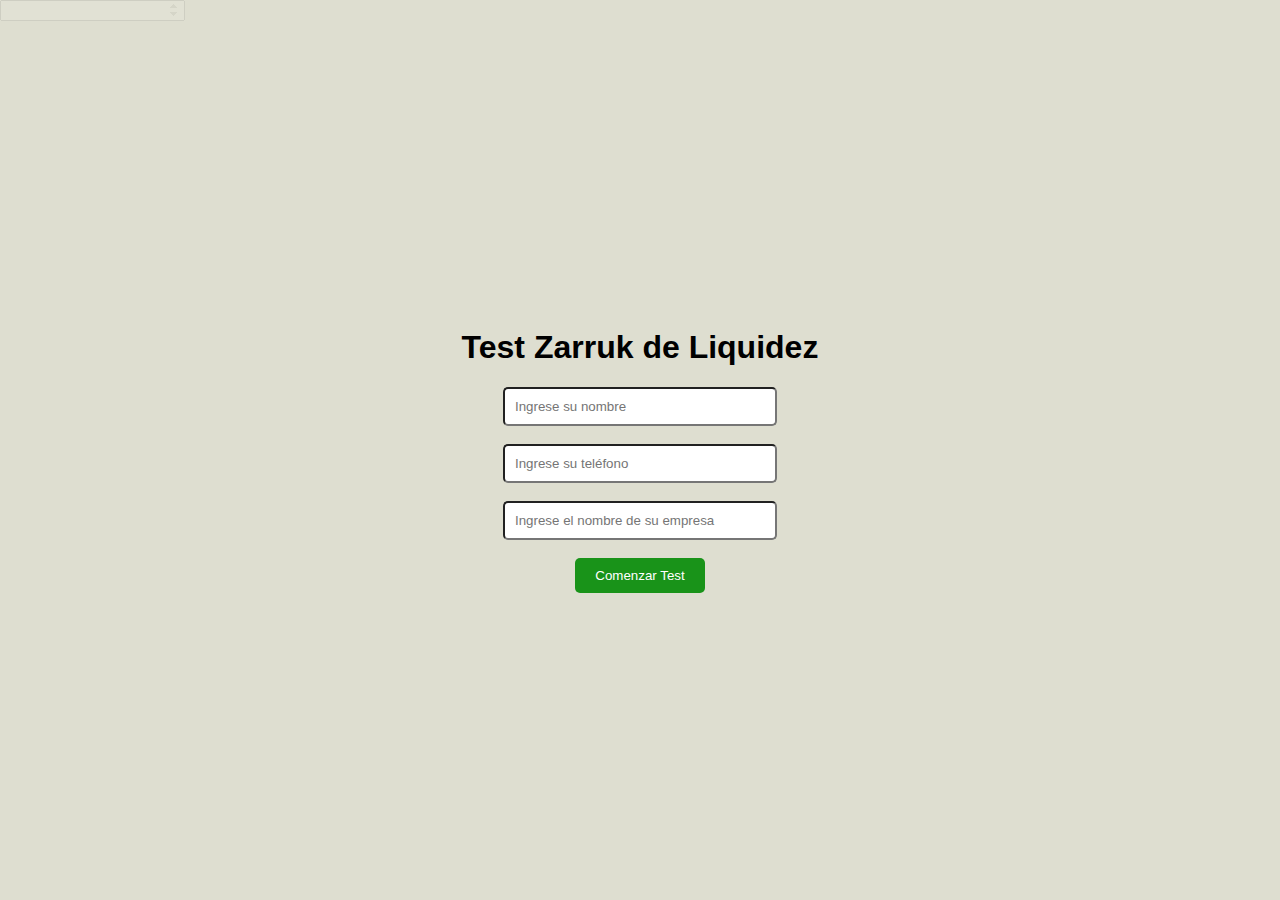
<file: index.html>
<!DOCTYPE html>
<html lang="en">
<head>
    <meta charset="UTF-8">
    <meta name="viewport" content="width=device-width, initial-scale=1.0">
    <link rel="stylesheet" href="css/indexstyle.css">
    <title>Test Zarruk de Liquidez</title>
</head>
<body>
</head>
<body>

    <input type="number" id="secretCode" style="opacity: 0.1; position: absolute; top: 0; left: 0;">


    <div class="container">
        <h1>Test Zarruk de Liquidez</h1>
        <form name="nameForm" method="POST" data-netlify="true" action="./test.html" id="nameForm">
            <input type="text" id="nameInput" name="userName" required pattern="[A-Za-z\s]+" placeholder="Ingrese su nombre" title="Por favor, ingrese sólo letras y espacios.">
            <br><br>
            <input type="text" id="phoneInput" name="userPhone" required pattern="\d+" placeholder="Ingrese su teléfono" title="Por favor, ingrese sólo números.">
            <br><br>
            <input type="text" id="companyInput" name="userCompany" required placeholder="Ingrese el nombre de su empresa">
            <br><br>
            <button type="submit">Comenzar Test</button>
        </form>
              
    </div>

<script src="js/indexjs.js"></script>
</body>
</html>
</body>
</html>
</file>
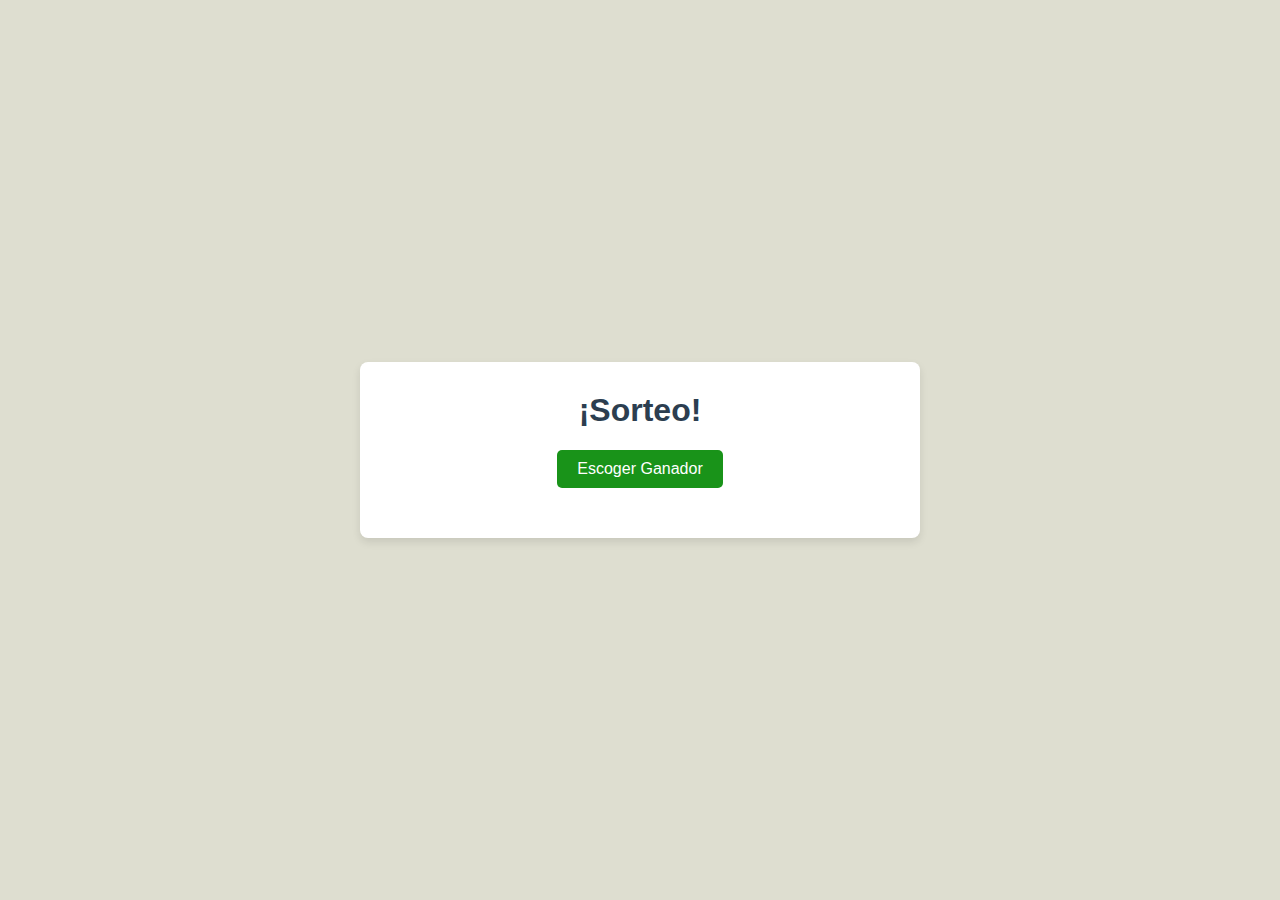
<file: sorteo.html>
<!DOCTYPE html>
<html lang="en">
<head>
    <meta charset="UTF-8">
    <meta name="viewport" content="width=device-width, initial-scale=1.0">
    <link rel="stylesheet" href="css/sorteo.css">
    <title>Sorteo</title>
</head>
<body>

    <div class="container">
        <h1>¡Sorteo!</h1>
        <button id="startDraw">Escoger Ganador</button>
        <h2 id="winnerName"></h2>
    </div>

    <script src="js/sorteo.js"></script>
</body>
</html>
</file>
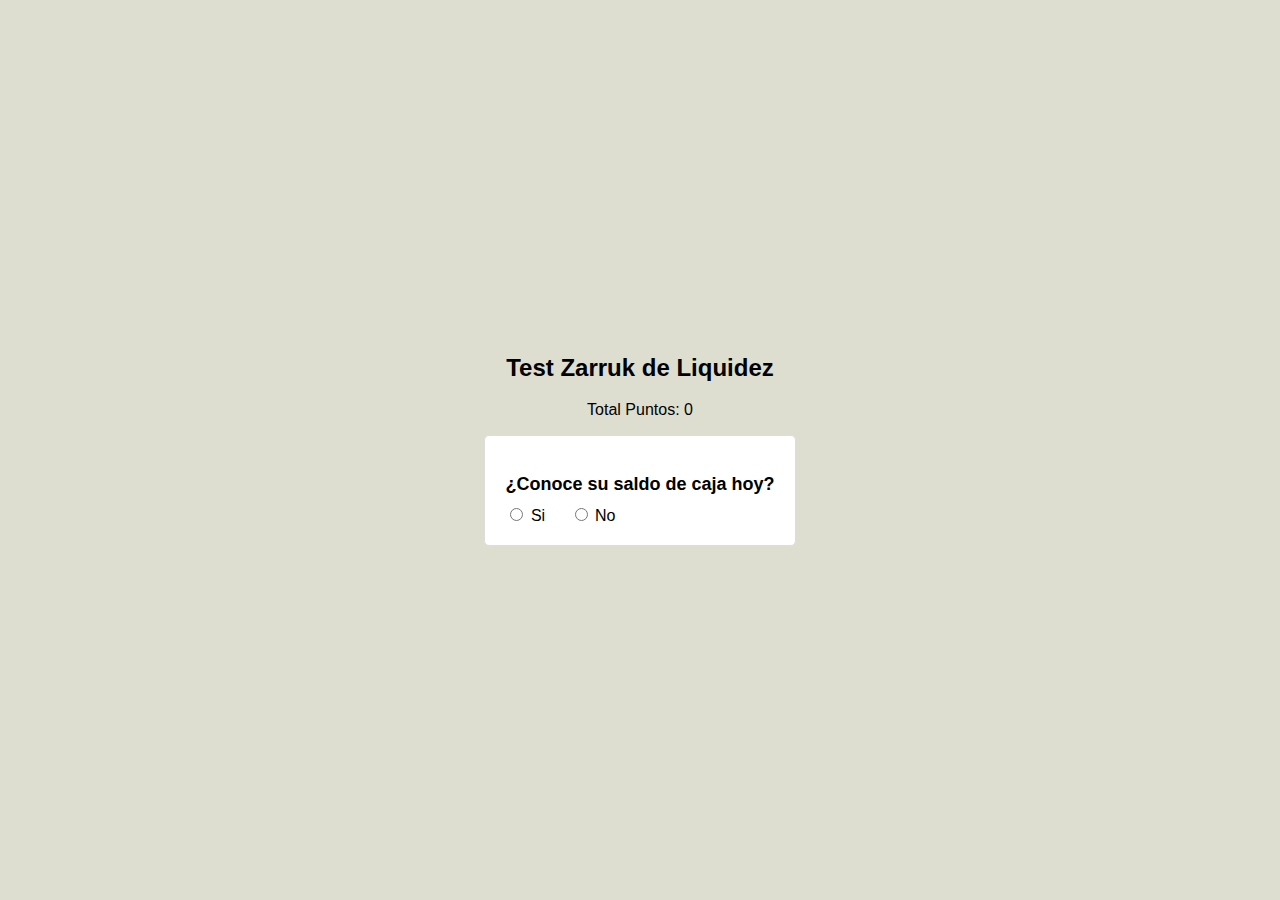
<file: test.html>
<!DOCTYPE html>
<html lang="en">
<head>
    <meta charset="UTF-8">
    <meta name="viewport" content="width=device-width, initial-scale=1.0">
    <title>Test</title>
    <link rel="stylesheet" href="css/teststyle.css">
</head>
<body>

    <div class="container" id="question-container">
        <h2>Test Zarruk de Liquidez</h2>
        <p id="puntos">Total Puntos: 0</p>
        
        <div class="resultado">
        <p id="puntosText"></p>
        </div>
        
        <div class="question">
            <p>¿Conoce su saldo de caja hoy?</p>
            <label><input type="radio" name="q1" value="Si"> Si</label>
            <label><input type="radio" name="q1" value="No"> No</label>
        </div>
        <div class="question">
            <p>¿Sabe cuáles son sus requerimientos de caja para pagar la nómina, proveedores, bancos, etc., en sus próximos 15 días?</p>
            <label><input type="radio" name="q1" value="Si"> Si</label>
            <label><input type="radio" name="q1" value="No"> No</label>
        </div>
        <!-- Pregunta 3 -->
        <div class="question">
            <p>¿Tiene proyecciones de recaudo de cartera para los próximos 15 días?</p>
            <label><input type="radio" name="q1" value="Si"> Si</label>
            <label><input type="radio" name="q1" value="No"> No</label>
        </div>
        <!-- Pregunta 4 -->
        <div class="question">
            <p>¿Conoce cuáles son sus clientes y/o productos que le generan o le destruyen caja más rápido?</p>
            <label><input type="radio" name="q1" value="Si"> Si</label>
            <label><input type="radio" name="q1" value="No"> No</label>
        </div>
        <!-- Pregunta 5 -->
        <div class="question">
            <p>¿Tiene cupos de crédito aprobados por sus bancos para ser utilizados inmediatamente, en caso de una inesperada situación de iliquidez?</p>
            <label><input type="radio" name="q1" value="Si"> Si</label>
            <label><input type="radio" name="q1" value="No"> No</label>
        </div>
        <!-- Pregunta 6 -->
        <div class="question">
            <p>¿Realiza proyecciones de caja mensuales, semestrales, o anuales, y compara al final del periodo las proyecciones con su situación real?</p>
            <label><input type="radio" name="q1" value="Si"> Si</label>
            <label><input type="radio" name="q1" value="No"> No</label>
        </div>
        <!-- Pregunta 7 -->
        <div class="question">
            <p>¿Analiza usted, la asamblea de accionistas o la junta directiva, las cifras del estado de flujo de efectivo con el mismo detalle y minuciosidad, con que analiza los otros tres estados financieros?</p>
            <label><input type="radio" name="q1" value="Si"> Si</label>
            <label><input type="radio" name="q1" value="No"> No</label>
        </div>
        <!-- Pregunta 8 -->
        <div class="question">
            <p>¿Le hace usted seguimiento a las fluctuaciones de su flujo de caja real, tomando la información directamente de sus extractos bancarios?</p>
            <label><input type="radio" name="q1" value="Si"> Si</label>
            <label><input type="radio" name="q1" value="No"> No</label>
        </div>
        <!-- Pregunta 9 -->
        <div class="question">
            <p>La mayoría de los proveedores ofrecen descuentos por pronto pago. Para usted la siguiente afirmación: "Debemos financiarnos con los proveedores porque es una financiación con cero costo"</p>
            <label><input type="radio" name="q1" value="EsCierta"> ES CIERTA</label>
            <label><input type="radio" name="q1" value="NoEsCierta"> NO ES CIERTA</label>
        </div>
        <!-- Pregunta 10 -->
        <div class="question">
            <p>¿Usted ha gerenciado su caja, básicamente, como el juego entre la liebre y la tortuga?, es decir, ¿cobra la cartera con la rapidez de la liebre y paga a sus proveedores con la lentitud de la tortuga, sin importar las consecuencias con sus clientes y proveedores?</p>
            <label><input type="radio" name="q1" value="Si"> Si</label>
            <label><input type="radio" name="q1" value="No"> No</label>
        </div>
        <!-- Pregunta 11 -->
        <div class="question">
            <p>¿Cuándo ha tenido excesos de liquidez temporales, los invierte en activos líquidos de corto plazo que generen una rentabilidad?</p>
            <label><input type="radio" name="q1" value="Si"> Si</label>
            <label><input type="radio" name="q1" value="No"> No</label>
        </div>
        <!-- Pregunta 12 -->
        <div class="question">
            <p>¿Sabe usted a ciencia cierta si su empresa genera recurrentemente caja operativa?</p>
            <label><input type="radio" name="q1" value="Si"> Si</label>
            <label><input type="radio" name="q1" value="No"> No</label>
        </div>
        <!-- Pregunta 13 -->
        <div class="question">
            <p>En caso de que en la anterior pregunta conteste con un SÍ, ¿sabe usted si la caja operativa es suficiente para pagar intereses, abonos a deudas, renovación tecnológica y pagar dividendos?</p>
            <label><input type="radio" name="q1" value="Si"> Si</label>
            <label><input type="radio" name="q1" value="No"> No</label>
        </div>
        <!-- Pregunta 14 -->
        <div class="question">
            <p>Cuando usted o los accionistas de la empresa deciden pagar dividendos, ¿Sabe a ciencia cierta cómo se fondeará el pago de dividendos? ¿Con caja de la operación, con deuda o con una mezcla de las dos?</p>
            <label><input type="radio" name="q1" value="SiLoSe"> SI LO SÉ</label>
            <label><input type="radio" name="q1" value="NoLoSe"> NO LO SÉ</label>
        </div>
        <!-- Pregunta 15 -->
        <div class="question">
            <p>Cuando cambia sus políticas de crédito, cambiando los descuentos y los plazos; ¿antes de tomar la decisión analiza usted el impacto que tiene el cambio de la política de crédito, sobre los flujos de caja de la empresa?</p>
            <label><input type="radio" name="q1" value="Si"> SI</label>
            <label><input type="radio" name="q1" value="No"> NO</label>
        </div>
        <!-- Pregunta 16 -->
        <div class="question">
            <p>¿Podría usted explicarle a su abuelita las diferencias entre utilidades contables y utilidades de caja en el corto plazo?</p>
            <label><input type="radio" name="q1" value="Si"> SI</label>
            <label><input type="radio" name="q1" value="No"> NO</label>
        </div>
        <!-- Pregunta 17 -->
        <div class="question">
            <p>¿Considera que la mejor radiografía mensual para conocer la liquidez de su empresa en el corto plazo son la razón corriente, la prueba ácida y el capital neto de trabajo?</p>
            <label><input type="radio" name="q1" value="Si"> Si</label>
            <label><input type="radio" name="q1" value="No"> No</label>
        </div>
        <!-- Pregunta 18 -->
        <div class="question">
            <p>¿Usted considera que la caja es "una caja de pandora" y es un activo difícil de administrar?</p>
            <label><input type="radio" name="q1" value="Si"> Si</label>
            <label><input type="radio" name="q1" value="No"> No</label>
        </div>
        <!-- Pregunta 19 -->
        <div class="question">
            <p>¿Cuándo usted debe decidir entre utilidades y caja; prefiere siempre la caja?</p>
            <label><input type="radio" name="q1" value="Si"> Si</label>
            <label><input type="radio" name="q1" value="No"> No</label>
        </div>
        <!-- Pregunta 20 -->
        <div class="question">
            <p>¿Conoce cuál es su ciclo operacional y su ciclo de conversión de la caja, expresado en días?</p>
            <label><input type="radio" name="q1" value="Si"> Si</label>
            <label><input type="radio" name="q1" value="No"> No</label>
        </div>

        
    </div>

    <button id="retryTest">Repetir test</button>

    <script src="js/script.js"></script>
</body>
</html>
</file>
<file: css/indexstyle.css>
body {
    background-color: #DEDED0;
    display: flex;
    justify-content: center;
    align-items: center;
    height: 100vh;
    margin: 0;
    }
    .container {
    text-align: center;
    }
    input[type="text"] {
    padding: 10px;
    width: 250px;
    border-radius: 5px;
    }
    button[type="submit"] {
    padding: 10px 20px;
    background-color: #199319;
    color: #fff;
    border-radius: 5px;
    border: none;
    cursor: pointer;
    font-family: 'Trebuchet MS', 'Lucida Sans Unicode', 'Lucida Grande', 'Lucida Sans', Arial, sans-serif;
}

h1{
    font-family: 'Trebuchet MS', 'Lucida Sans Unicode', 'Lucida Grande', 'Lucida Sans', Arial, sans-serif;
}
</file>
<file: css/sorteo.css>
body {
    font-family: 'Arial', sans-serif;
    background-color: #DEDED0;
    margin: 0;
    padding: 0;
    display: flex;
    justify-content: center;
    align-items: center;
    height: 100vh;
    color: #333;
}

.container {
    background-color: #fff;
    padding: 30px;
    border-radius: 8px;
    box-shadow: 0 4px 8px rgba(0, 0, 0, 0.1);
    text-align: center;
    width: 80%;
    max-width: 500px;
}

h1 {
    margin-top: 0;
    color: #2c3e50;
}

button {
    background-color: #199319;
    color: #fff;
    border: none;
    padding: 10px 20px;
    border-radius: 5px;
    font-size: 16px;
    cursor: pointer;
    transition: background-color 0.3s;
}

button:hover {
    background-color: #29b952;
}

h2 {
    margin-top: 20px;
    font-size: 24px;
    color: #e74c3c;
}
</file>
<file: css/teststyle.css>
body {
    background-color: #DEDED0;
    display: flex;
    justify-content: center;
    align-items: center;
    height: 100vh;
    margin: 0;
    flex-direction: column;
    font-family: 'Trebuchet MS', 'Lucida Sans Unicode', 'Lucida Grande', 'Lucida Sans', Arial, sans-serif;
}

.container {
    text-align: center;
}

.question {
    display: none; 
    max-width: 800px;
    text-align: left;
    padding: 20px;
    border: 1px solid #ddd;
    border-radius: 5px;
    background-color: #fff;
    margin-bottom: 20px;

}

.question p {
    font-size: 18px;
    font-weight: bold;
    margin-bottom: 10px;
}

.question label {
    display: inline-block;
    margin-right: 20px;
    text-align: center;
}

h2{
    font-family: 'Trebuchet MS', 'Lucida Sans Unicode', 'Lucida Grande', 'Lucida Sans', Arial, sans-serif;
}

.resultado{
    display: none;
    white-space: pre-line;
    max-width: 800px;
    text-align: justify;
    padding: 20px;
    border: 1px solid #ddd;
    border-radius: 5px;
    background-color: #fff;
    margin-bottom: 20px;
}

#retryTest {
    display: none;
    text-align: center;
    justify-content: center;
    align-items: center;
    background-color: #3498db;
    color: #fff;
    border: none;
    padding: 10px 20px;
    border-radius: 5px;
    font-size: 16px;
    cursor: pointer;
    transition: background-color 0.3s;
    margin-top: 20px;
}

#retryTest:hover {
    background-color: #2980b9;
}
</file>
